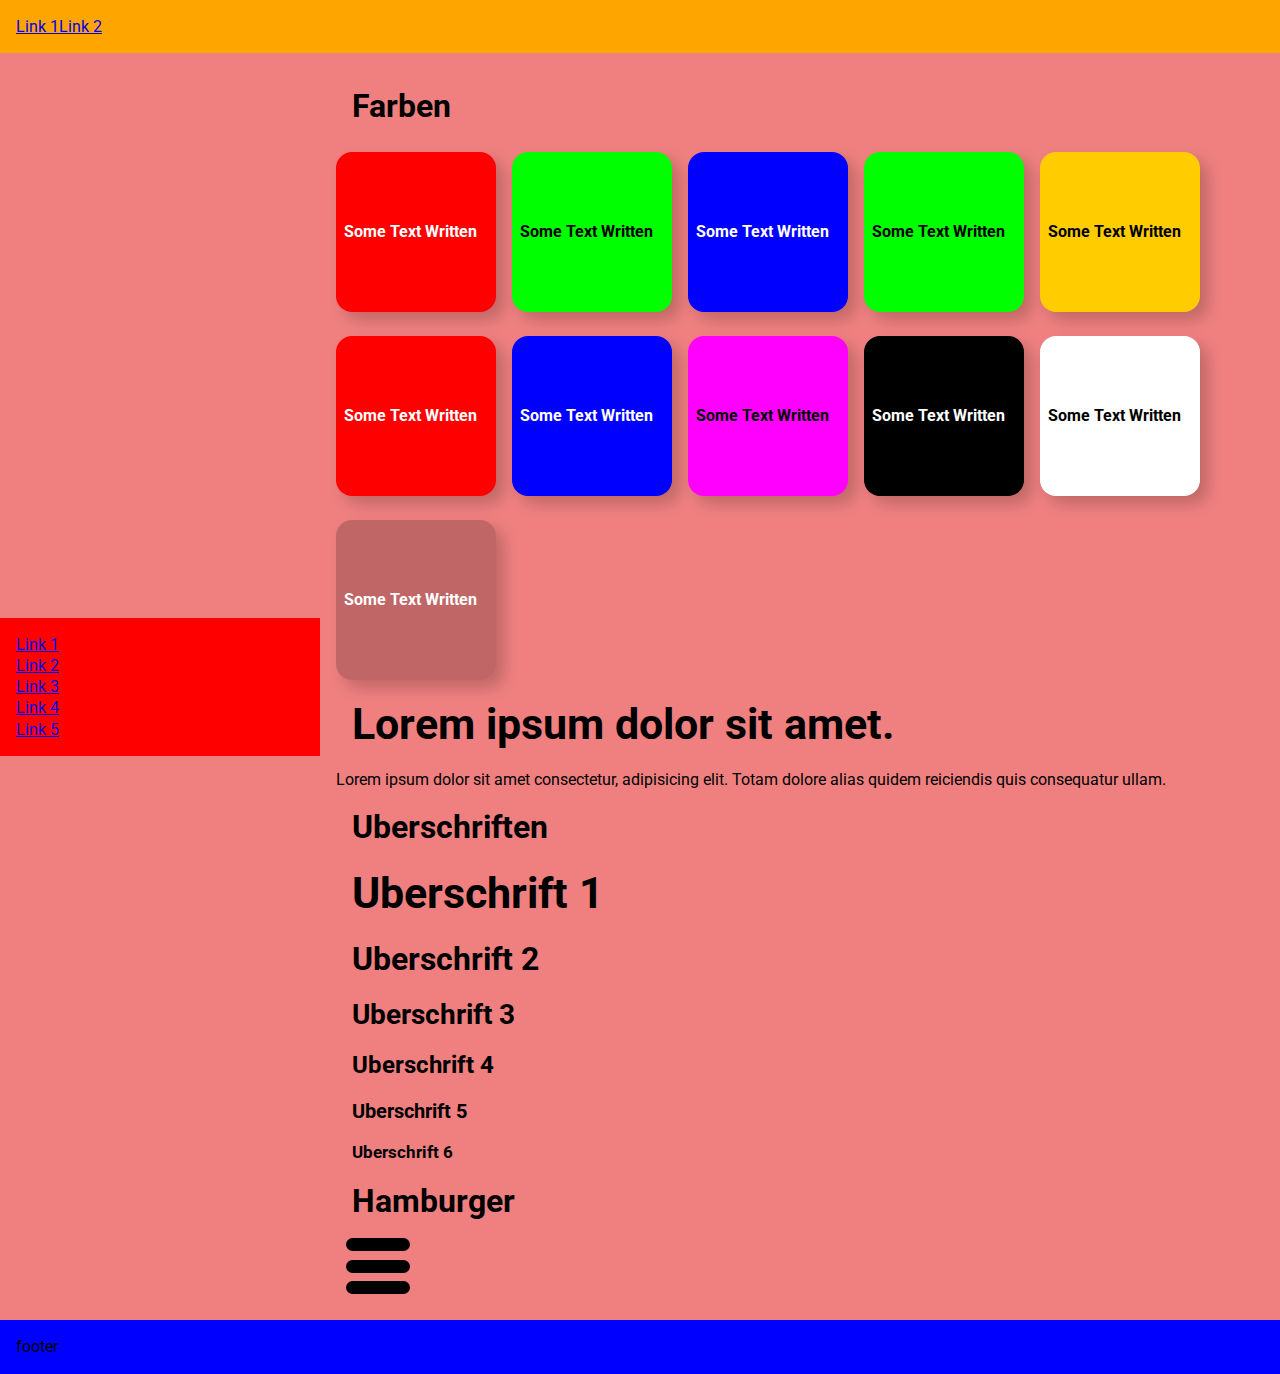
<file: workshop-master/index.html>
<!DOCTYPE html>
<html
    lang="en"
    class="developer">
    <head>
        <meta charset="UTF-8" />
        <meta
            name="viewport"
            content="width=device-width, initial-scale=1.0" />
        <link
            rel="stylesheet"
            href="./assets/css/style.css" />
        <title>Document</title>
    </head>
    <body class="container">
        <header class="header-template">
            <!-- Navigation Version 2 Row -->
            <nav>
                <ul class="nav nav-row">
                    <li><a href="#">Link 1</a></li>
                    <li><a href="#">Link 2</a></li>
                </ul>
            </nav>
        </header>
        <nav class="nav-template">
            <!-- Navigation Version 1 Column -->
            <ul class="nav nav-column">
                <li><a href="#">Link 1</a></li>
                <li><a href="#">Link 2</a></li>
                <li><a href="#">Link 3</a></li>
                <li><a href="#">Link 4</a></li>
                <li><a href="#">Link 5</a></li>
            </ul>
            <!-- Navigation -->
        </nav>
        <main class="main-template">
            <article id="colors">
                <h2>Farben</h2>
                <ul class="color-fields">
                    <li class="primary-color">Some Text Written</li>
                    <li class="secondary-color">Some Text Written</li>
                    <li class="tertiary-color">Some Text Written</li>
                    <li class="success-color">Some Text Written</li>
                    <li class="warning-color">Some Text Written</li>
                    <li class="error-color">Some Text Written</li>
                    <li class="info-color">Some Text Written</li>
                    <li class="cta-color">Some Text Written</li>
                    <li class="dark-color">Some Text Written</li>
                    <li class="light-color">Some Text Written</li>
                    <li class="shadow-color">Some Text Written</li>
                </ul>


            </article>
            <article>
                <h1>Lorem ipsum dolor sit amet.</h1>
                <p>
                    Lorem ipsum dolor sit amet consectetur, adipisicing elit.
                    Totam dolore alias quidem reiciendis quis consequatur ullam.
                </p>
            </article>

            <article>
                <h2>Uberschriften</h2>
                <h1>Uberschrift 1</h1>
                <h2>Uberschrift 2</h2>
                <h3>Uberschrift 3</h3>
                <h4>Uberschrift 4</h4>
                <h5>Uberschrift 5</h5>
                <h6>Uberschrift 6</h6>
            </article>

            <article>
                <h2>Hamburger</h2>  
                <div id="hamburger" class="hamburger">
                    <div></div>
                    <div></div>
                    <div></div>
                </div>

            </article>

        </main>
        <footer class="footer-template">footer</footer>
        <script defer src="assets/js/hamburger.js"></script>
    
    </body>
</html>
</file>
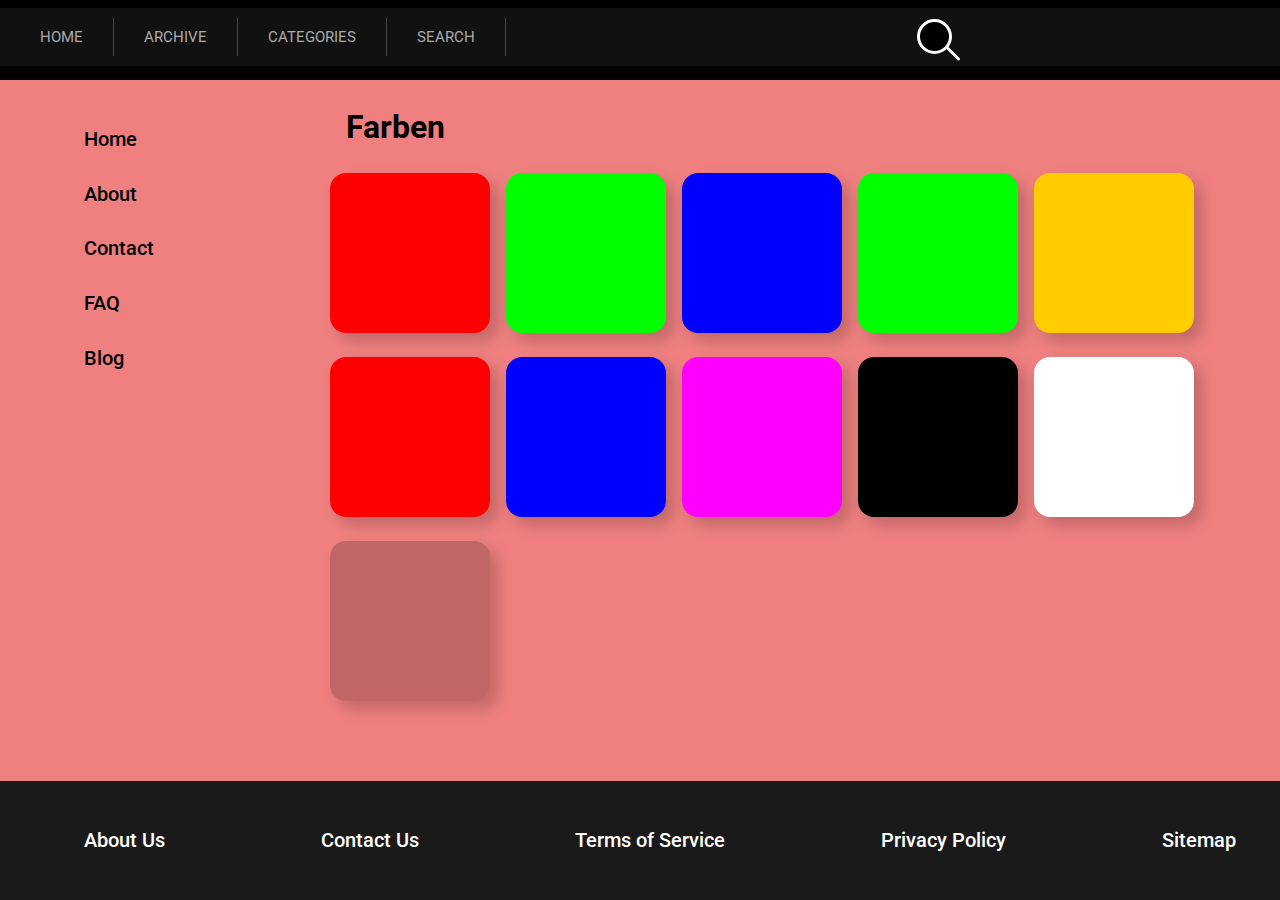
<file: workshop-master/grid.html>
<!DOCTYPE html>
<html
    lang="en"
    class="developer">
    <head>
        <meta charset="UTF-8" />
        <meta
            name="viewport"
            content="width=device-width, initial-scale=1.0" />
        <link
            rel="stylesheet"
            href="assets/css/style.css" />
        <title>Document</title>
    </head>
    <body>
        <div class="template-2">
            <header>
                <article class="hamburger-container">
                    <nav
                        class="animenu"
                        role="navigation"
                        aria-label="Menu">
                        <button
                            class="animenu__btn"
                            type="button">
                            <span class="animenu__btn__bar"></span>
                            <span class="animenu__btn__bar"></span>
                            <span class="animenu__btn__bar"></span>
                        </button>

                        <ul class="animenu__nav">
                            <li><a href="#">Home</a></li>
                            <li><a href="#">Archive</a></li>
                            <li><a href="#">Categories</a></li>
                            <li><a href="#">Search</a></li>
                        </ul>
                    </nav>
                </article>
            </header>

            <div
                class="cntr"
                >
                <div class="cntr-innr">
                    <label
                        class="search"
                        for="inpt_search">
                        <input
                            id="inpt_search"
                            type="text" />
                    </label>
                </div>
            </div>

            <nav>
                <ul class="nav-container">
                    <li><a href="#home">Home</a></li>
                    <li><a href="#about">About</a></li>
                    <li><a href="#contact">Contact</a></li>
                    <li><a href="#faq">FAQ</a></li>
                    <li><a href="#blog">Blog</a></li>
                </ul>
            </nav>
            <main>
                <h2>Farben</h2>
                <ul class="color-fields">
                    <li class="primary-color"></li>
                    <li class="secondary-color"></li>
                    <li class="tertiary-color"></li>
                    <li class="success-color"></li>
                    <li class="warning-color"></li>
                    <li class="error-color"></li>
                    <li class="info-color"></li>
                    <li class="cta-color"></li>
                    <li class="dark-color"></li>
                    <li class="light-color"></li>
                    <li class="shadow-color"></li>
                </ul>
            </main>
            <footer>
                <ul class="nav-container">
                    <li><a href="about.html">About Us</a></li>
                    <li><a href="contact.html">Contact Us</a></li>
                    <li><a href="terms.html">Terms of Service</a></li>
                    <li><a href="privacy.html">Privacy Policy</a></li>
                    <li><a href="sitemap.html">Sitemap</a></li>
                </ul>
            </footer>
            <script
                defer
                src="assets/js/hamburger.js"></script>
        </div>
    </body>
</html>
</file>
<file: workshop-master/assets/css/style.css>
/* Developer-Variables-To-Use */
/*! normalize.css v8.0.1 | MIT License | github.com/necolas/normalize.css */
/* Document
   ========================================================================== */
/**
 * 1. Correct the line height in all browsers.
 * 2. Prevent adjustments of font size after orientation changes in iOS.
 */
@import url("https://fonts.googleapis.com/css2?family=Roboto:ital,wght@0,100;0,300;0,400;0,500;0,700;0,900;1,100;1,300;1,400;1,500;1,700;1,900&display=swap");
html {
  line-height: 1.15; /* 1 */
  -webkit-text-size-adjust: 100%; /* 2 */
}

/* Sections
   ========================================================================== */
/**
 * Remove the margin in all browsers.
 */
body {
  margin: 0;
}

/**
 * Render the `main` element consistently in IE.
 */
main {
  display: block;
}

/**
 * Correct the font size and margin on `h1` elements within `section` and
 * `article` contexts in Chrome, Firefox, and Safari.
 */
h1 {
  font-size: 2em;
  margin: 0.67em 0;
}

/* Grouping content
   ========================================================================== */
/**
 * 1. Add the correct box sizing in Firefox.
 * 2. Show the overflow in Edge and IE.
 */
hr {
  box-sizing: content-box; /* 1 */
  height: 0; /* 1 */
  overflow: visible; /* 2 */
}

/**
 * 1. Correct the inheritance and scaling of font size in all browsers.
 * 2. Correct the odd `em` font sizing in all browsers.
 */
pre {
  font-family: monospace, monospace; /* 1 */
  font-size: 1em; /* 2 */
}

/* Text-level semantics
   ========================================================================== */
/**
 * Remove the gray background on active links in IE 10.
 */
a {
  background-color: transparent;
}

/**
 * 1. Remove the bottom border in Chrome 57-
 * 2. Add the correct text decoration in Chrome, Edge, IE, Opera, and Safari.
 */
abbr[title] {
  border-bottom: none; /* 1 */
  text-decoration: underline; /* 2 */
  text-decoration: underline dotted; /* 2 */
}

/**
 * Add the correct font weight in Chrome, Edge, and Safari.
 */
b,
strong {
  font-weight: bolder;
}

/**
 * 1. Correct the inheritance and scaling of font size in all browsers.
 * 2. Correct the odd `em` font sizing in all browsers.
 */
code,
kbd,
samp {
  font-family: monospace, monospace; /* 1 */
  font-size: 1em; /* 2 */
}

/**
 * Add the correct font size in all browsers.
 */
small {
  font-size: 80%;
}

/**
 * Prevent `sub` and `sup` elements from affecting the line height in
 * all browsers.
 */
sub,
sup {
  font-size: 75%;
  line-height: 0;
  position: relative;
  vertical-align: baseline;
}

sub {
  bottom: -0.25em;
}

sup {
  top: -0.5em;
}

/* Embedded content
   ========================================================================== */
/**
 * Remove the border on images inside links in IE 10.
 */
img {
  border-style: none;
}

/* Forms
   ========================================================================== */
/**
 * 1. Change the font styles in all browsers.
 * 2. Remove the margin in Firefox and Safari.
 */
button,
input,
optgroup,
select,
textarea {
  font-family: inherit; /* 1 */
  font-size: 100%; /* 1 */
  line-height: 1.15; /* 1 */
  margin: 0; /* 2 */
}

/**
 * Show the overflow in IE.
 * 1. Show the overflow in Edge.
 */
button,
input {
  /* 1 */
  overflow: visible;
}

/**
 * Remove the inheritance of text transform in Edge, Firefox, and IE.
 * 1. Remove the inheritance of text transform in Firefox.
 */
button,
select {
  /* 1 */
  text-transform: none;
}

/**
 * Correct the inability to style clickable types in iOS and Safari.
 */
button,
[type=button],
[type=reset],
[type=submit] {
  appearance: button;
  -webkit-appearance: button;
}

/**
 * Remove the inner border and padding in Firefox.
 */
button::-moz-focus-inner,
[type=button]::-moz-focus-inner,
[type=reset]::-moz-focus-inner,
[type=submit]::-moz-focus-inner {
  border-style: none;
  padding: 0;
}

/**
 * Restore the focus styles unset by the previous rule.
 */
button:-moz-focusring,
[type=button]:-moz-focusring,
[type=reset]:-moz-focusring,
[type=submit]:-moz-focusring {
  outline: 1px dotted ButtonText;
}

/**
 * Correct the padding in Firefox.
 */
fieldset {
  padding: 0.35em 0.75em 0.625em;
}

/**
 * 1. Correct the text wrapping in Edge and IE.
 * 2. Correct the color inheritance from `fieldset` elements in IE.
 * 3. Remove the padding so developers are not caught out when they zero out
 *    `fieldset` elements in all browsers.
 */
legend {
  box-sizing: border-box; /* 1 */
  color: inherit; /* 2 */
  display: table; /* 1 */
  max-width: 100%; /* 1 */
  padding: 0; /* 3 */
  white-space: normal; /* 1 */
}

/**
 * Add the correct vertical alignment in Chrome, Firefox, and Opera.
 */
progress {
  vertical-align: baseline;
}

/**
 * Remove the default vertical scrollbar in IE 10+.
 */
textarea {
  overflow: auto;
}

/**
 * 1. Add the correct box sizing in IE 10.
 * 2. Remove the padding in IE 10.
 */
[type=checkbox],
[type=radio] {
  box-sizing: border-box; /* 1 */
  padding: 0; /* 2 */
}

/**
 * Correct the cursor style of increment and decrement buttons in Chrome.
 */
[type=number]::-webkit-inner-spin-button,
[type=number]::-webkit-outer-spin-button {
  height: auto;
}

/**
 * 1. Correct the odd appearance in Chrome and Safari.
 * 2. Correct the outline style in Safari.
 */
[type=search] {
  appearance: textfield;
  -webkit-appearance: textfield; /* 1 */
  outline-offset: -2px; /* 2 */
}

/**
 * Remove the inner padding in Chrome and Safari on macOS.
 */
[type=search]::-webkit-search-decoration {
  -webkit-appearance: none;
}

/**
 * 1. Correct the inability to style clickable types in iOS and Safari.
 * 2. Change font properties to `inherit` in Safari.
 */
::-webkit-file-upload-button {
  -webkit-appearance: button; /* 1 */
  font: inherit; /* 2 */
}

/* Interactive
   ========================================================================== */
/*
 * Add the correct display in Edge, IE 10+, and Firefox.
 */
details {
  display: block;
}

/*
 * Add the correct display in all browsers.
 */
summary {
  display: list-item;
}

/* Misc
   ========================================================================== */
/**
 * Add the correct display in IE 10+.
 */
template {
  display: none;
}

/**
 * Add the correct display in IE 10.
 */
[hidden] {
  display: none;
}

html, html * {
  box-sizing: border-box;
}

html {
  font-family: -apple-system, BlinkMacSystemFont, "Segoe UI", Roboto, Helvetica, Arial, sans-serif, "Apple Color Emoji", "Segoe UI Emoji", "Segoe UI Symbol";
  font-size: 1;
  line-height: 1.333;
}

p {
  font-size: 1rem;
}

a {
  font-size: 1rem;
}

dl {
  font-size: 1rem;
}

li {
  font-size: 1rem;
}

h1 {
  font-size: 2.667rem;
}

h2 {
  font-size: 2rem;
}

h3 {
  font-size: 1.778rem;
}

h4 {
  font-size: 1.5rem;
}

h5 {
  font-size: 1.25rem;
}

h6 {
  font-size: 1.067rem;
}

p {
  margin: 0 0 1rem;
}

.primary-color {
  background-color: hsl(0, 100%, 49.9%);
  margin-top: 0.5rem;
  padding: 0.5rem;
  border-radius: 0.75rem;
  font-weight: bolder;
  color: #ffffff;
}

.secondary-color {
  background-color: #00ff00;
  margin-top: 0.5rem;
  padding: 0.5rem;
  border-radius: 0.75rem;
  font-weight: bolder;
  color: #000000;
}

.tertiary-color {
  background-color: hsl(240, 100%, 49.9%);
  margin-top: 0.5rem;
  padding: 0.5rem;
  border-radius: 0.75rem;
  font-weight: bolder;
  color: #ffffff;
}

.success-color {
  background-color: #00ff00;
  margin-top: 0.5rem;
  padding: 0.5rem;
  border-radius: 0.75rem;
  font-weight: bolder;
  color: #000000;
}

.warning-color {
  background-color: #ffcc00;
  margin-top: 0.5rem;
  padding: 0.5rem;
  border-radius: 0.75rem;
  font-weight: bolder;
  color: #000000;
}

.error-color {
  background-color: hsl(0, 100%, 49.9%);
  margin-top: 0.5rem;
  padding: 0.5rem;
  border-radius: 0.75rem;
  font-weight: bolder;
  color: #ffffff;
}

.info-color {
  background-color: hsl(240, 100%, 49.9%);
  margin-top: 0.5rem;
  padding: 0.5rem;
  border-radius: 0.75rem;
  font-weight: bolder;
  color: #ffffff;
}

.cta-color {
  background-color: #ff00ff;
  margin-top: 0.5rem;
  padding: 0.5rem;
  border-radius: 0.75rem;
  font-weight: bolder;
  color: #000000;
}

.dark-color {
  background-color: #000000;
  margin-top: 0.5rem;
  padding: 0.5rem;
  border-radius: 0.75rem;
  font-weight: bolder;
  color: #ffffff;
}

.light-color {
  background-color: #ffffff;
  margin-top: 0.5rem;
  padding: 0.5rem;
  border-radius: 0.75rem;
  font-weight: bolder;
  color: #000000;
}

.shadow-color {
  background-color: rgba(0, 0, 0, 0.2);
  margin-top: 0.5rem;
  padding: 0.5rem;
  border-radius: 0.75rem;
  font-weight: bolder;
  color: #ffffff;
}

.color-fields {
  margin: 0;
  padding: 0;
  list-style: none;
  display: flex;
  flex-direction: row;
  flex-wrap: wrap;
  gap: 1rem;
}
.color-fields > * {
  align-content: center;
  display: block;
  width: 10rem;
  height: 10rem;
  padding: 0.5rem;
  transition: 0.257s;
  border-radius: 1rem;
  box-shadow: 0.5rem 0.5rem 1rem rgba(0, 0, 0, 0.2);
}
.color-fields > *:hover {
  /*         border: 4px solid black; */
  transform: scale(1.17);
}

.container {
  display: flex;
  width: 100%;
  margin: 0;
  flex-wrap: wrap;
}

.header-template {
  background-color: orange;
  flex-basis: 100%;
  padding: 1rem;
}

.nav-template {
  background-color: red;
  flex-basis: 25%;
  padding: 1rem;
}

.main-template {
  flex-basis: 75%;
  padding: 1rem;
}

.footer-template {
  flex-basis: 100%;
  padding: 1rem;
  background-color: blue;
}

body,
body > div {
  height: 100vh;
}

*,
*:after,
*:before {
  box-sizing: border-box;
}

.template-2 {
  display: grid;
  grid-template-columns: repeat(4, 1fr);
  grid-template-rows: 5rem auto 8vh;
}
.template-2 > header {
  background-color: black;
  position: fixed;
  margin: 0;
  width: 100vw;
  height: 5rem;
  padding: 0.5rem 0;
  /* grid-column: 1 / 5;
  grid-row: 1 / 2; */
}
.template-2 > header *,
.template-2 > header *:after,
.template-2 > header *:before {
  box-sizing: border-box;
}
.template-2 > header .animenu__btn {
  display: none;
  cursor: pointer;
  background-color: #111;
  border: 0;
  padding: 10px;
  height: 40px;
  width: 40px;
}
.template-2 > header .animenu__btn:hover {
  background-color: #0186ba;
}
.template-2 > header .animenu__btn__bar {
  display: block;
  width: 20px;
  height: 2px;
  background-color: #fff;
  transition: 0.15s cubic-bezier(0.75, -0.55, 0.25, 1.55);
}
.template-2 > header .animenu__btn__bar + .animenu__btn__bar {
  margin-top: 4px;
}
.template-2 > header .animenu__btn--active .animenu__btn__bar {
  margin: 0;
  position: absolute;
}
.template-2 > header .animenu__btn--active .animenu__btn__bar:nth-child(1) {
  transform: rotate(45deg);
}
.template-2 > header .animenu__btn--active .animenu__btn__bar:nth-child(2) {
  opacity: 0;
}
.template-2 > header .animenu__btn--active .animenu__btn__bar:nth-child(3) {
  transform: rotate(-45deg);
}
.template-2 > header .animenu {
  display: block;
}
.template-2 > header .animenu ul {
  padding: 10px;
  list-style: none;
  font: 0 -apple-system, BlinkMacSystemFont, "Segoe UI", "Roboto", "Helvetica Neue", Arial, sans-serif, "Apple Color Emoji", "Segoe UI Emoji", "Segoe UI Symbol";
}
.template-2 > header .animenu li,
.template-2 > header .animenu a {
  display: inline-block;
  font-size: 15px;
}
.template-2 > header .animenu a {
  color: #aaaaaa;
  text-decoration: none;
}
.template-2 > header .animenu__nav {
  background-color: #111;
}
.template-2 > header .animenu__nav > li {
  position: relative;
  border-right: 1px solid #444444;
}
.template-2 > header .animenu__nav > li > a {
  padding: 10px 30px;
  text-transform: uppercase;
}
.template-2 > header .animenu__nav > li:hover > ul {
  opacity: 1;
  visibility: visible;
  margin: 0;
}
.template-2 > header .animenu__nav > li:hover > a {
  color: #fff;
}
.template-2 > header .animenu__nav > li:focus-within > ul {
  opacity: 1;
  visibility: visible;
  margin: 0;
}
.template-2 > header .animenu__nav > li:focus-within > a {
  color: #fff;
}
.template-2 > header .animenu__nav__hasDropdown:before {
  content: "";
  position: absolute;
  border: 4px solid transparent;
  border-bottom: 0;
  border-top-color: currentColor;
  top: 50%;
  margin-top: -2px;
  right: 10px;
}
.template-2 > header .animenu__nav__dropdown {
  min-width: 100%;
  position: absolute;
  top: 100%;
  left: 0;
  z-index: 1;
  opacity: 0;
  visibility: hidden;
  margin: 20px 0 0 0;
  background-color: #373737;
  transition: margin 0.15s, opacity 0.15s;
}
.template-2 > header .animenu__nav__dropdown > li {
  width: 100%;
  border-bottom: 1px solid #515151;
}
.template-2 > header .animenu__nav__dropdown > li:first-child > a:after {
  content: "";
  position: absolute;
  height: 0;
  width: 0;
  left: 1em;
  top: -6px;
  border: 6px solid transparent;
  border-top: 0;
  border-bottom-color: inherit;
}
.template-2 > header .animenu__nav__dropdown > li:last-child {
  border: 0;
}
.template-2 > header .animenu__nav__dropdown a {
  padding: 10px;
  width: 100%;
  border-color: #373737;
}
.template-2 > header .animenu__nav__dropdown a:hover {
  /* background-color: $secondaryMenuBackground;
  border-color: $secondaryMenuBackground; */
  color: #fff;
}
.template-2 > header .animenu__nav__dropdown a:focus-within {
  /* background-color: $secondaryMenuBackground;
  border-color: $secondaryMenuBackground; */
  color: #fff;
}
.template-2 > header .animenu__nav--active {
  display: block !important;
}
.template-2 > header .animenu__nav--active .animenu__nav__dropdown {
  display: block;
}
.template-2 .cntr {
  grid-column: 1/4;
  grid-row: 1/2;
}
.template-2 > nav {
  grid-column: 1/2;
  grid-row: 2/3;
  padding: 1rem;
  margin-right: 10px;
}
.template-2 > nav .nav-container {
  display: flex;
  justify-content: space-between;
  flex-direction: column;
}
.template-2 > nav .nav-container > li {
  transition: 0.25s ease-in-out;
  padding: 14px;
  width: auto;
  align-items: center;
  list-style-type: none;
}
.template-2 > nav .nav-container > li > a {
  color: rgb(0, 0, 0);
  padding: 14px;
  text-align: center;
  text-decoration: none;
  font-weight: 500;
  font-size: 20px;
}
.template-2 > nav .nav-container > li:hover {
  background-color: rgb(117, 117, 117);
  transform: scale(1.15);
}
.template-2 > main {
  grid-column: 2/5;
  grid-row: 2/3;
  height: auto;
  padding: 10px;
  display: block;
}
.template-2 > footer {
  grid-column: 1/5;
  grid-row: 3/4;
  background-color: rgb(26, 26, 26);
  padding: 1rem;
  margin-right: 10px;
  flex-wrap: wrap;
  width: 100vw;
  position: fixed;
  bottom: 0;
}
.template-2 > footer .nav-container {
  display: flex;
  justify-content: space-between;
  flex-direction: row;
}
.template-2 > footer .nav-container > li {
  transition: 0.25s ease-in-out;
  padding: 14px;
  list-style-type: none;
}
.template-2 > footer .nav-container > li > a {
  color: white;
  padding: 14px;
  text-decoration: none;
  font-weight: 500;
  font-size: 20px;
}
.template-2 > footer .nav-container > li:hover {
  background-color: black;
  transform: scale(1.15);
}

@media screen and (max-width: 899px) {
  .template-2 {
    display: block;
  }
  .template-2 > header,
  .template-2 > nav,
  .template-2 > main,
  .template-2 > footer {
    display: block;
    width: 100%;
    position: relative;
    height: auto;
  }
  .template-2 .cntr {
    margin: 0;
    padding: 0;
    display: block;
  }
  .template-2 > header {
    top: 0;
    padding: 13px;
    background-color: black;
  }
  .template-2 > header .animenu__btn {
    display: inline-block;
  }
  .template-2 > header .animenu__nav,
  .template-2 > header .animenu__nav__dropdown {
    display: none;
  }
  .template-2 > header .animenu__nav {
    margin: 10px 0;
  }
  .template-2 > header .animenu__nav > li {
    width: 100%;
    border-right: 0;
    border-bottom: 1px solid #515151;
  }
  .template-2 > header .animenu__nav > li:last-child {
    border: 0;
  }
  .template-2 > header .animenu__nav > li:first-child > a:after {
    content: "";
    position: absolute;
    height: 0;
    width: 0;
    left: 1em;
    top: -6px;
    border: 6px solid transparent;
    border-top: 0;
    border-bottom-color: inherit;
  }
  .template-2 > header .animenu__nav > li > a {
    width: 100%;
    padding: 10px;
    border-color: #111;
    position: relative;
  }
  .template-2 > header .animenu__nav a:hover {
    /* background-color: $secondaryMenuBackground;
    border-color: $secondaryMenuBackground; */
    color: #fff;
  }
  .template-2 > header .animenu__nav__dropdown {
    position: static;
    background-color: #373737;
    margin: 0;
    transition: none;
    visibility: visible;
    opacity: 1;
  }
  .template-2 > header .animenu__nav__dropdown > li:first-child > a:after {
    content: none;
  }
  .template-2 > header .animenu__nav__dropdown a {
    padding-left: 20px;
    width: 100%;
  }
  .template-2 > nav {
    position: relative;
    background-color: rgb(26, 26, 26);
    padding: 1rem;
    flex-wrap: wrap;
    height: auto;
  }
  .template-2 > nav .nav-container {
    display: flex;
    justify-content: space-between;
    flex-direction: row;
  }
  .template-2 > nav .nav-container > li {
    transition: 0.25s ease-in-out;
    padding: 14px;
    list-style-type: none;
  }
  .template-2 > nav .nav-container > li > a {
    color: white;
    padding: 14px;
    text-decoration: none;
    font-weight: 500;
    font-size: 20px;
  }
  .template-2 > nav .nav-container > li:hover {
    background-color: black;
    transform: scale(1.15);
  }
  .template-2 > main {
    position: relative;
    height: auto;
    display: block;
  }
  .template-2 > footer {
    position: relative;
    bottom: 0;
    height: auto;
    background-color: rgb(26, 26, 26);
    padding: 1rem;
    height: auto;
  }
  .template-2 > footer .nav-container {
    display: flex;
    flex-wrap: wrap;
    justify-content: space-between;
    flex-direction: row;
  }
  .template-2 > footer .nav-container > li {
    transition: 0.25s ease-in-out;
    padding: 14px;
    list-style-type: none;
  }
  .template-2 > footer .nav-container > li > a {
    color: white;
    padding: 14px;
    text-decoration: none;
    font-weight: 500;
    font-size: 20px;
  }
  .template-2 > footer .nav-container > li:hover {
    transform: scale(1.15);
    background-color: black;
  }
}
body {
  display: flex;
  justify-content: center;
  align-items: center;
  height: 100vh;
  margin: 0;
  background-color: lightcoral;
}

.template-3 {
  max-width: 75rem;
  width: 100%;
  padding: 20px;
  margin: 0 auto;
  border: 1px solid #ddd;
  box-shadow: 0 0 10px rgba(0, 0, 0, 0.1);
  border-radius: 25px;
  height: auto;
}
.template-3 .main-fieldset {
  padding: 1rem;
  border: none;
  border-radius: 15px;
  background-color: rgb(255, 255, 255);
}
.template-3 .profile-picture {
  text-align: center;
}
.template-3 .profile-picture > img {
  border-radius: 50%;
  transform: scale(1.5);
}
.template-3 .profile-picture > figcaption {
  position: relative;
  width: 30%;
  margin: 0 auto;
  border-radius: 15px;
  font-size: x-large;
  border: 1px solid rgb(163, 163, 163);
  background-color: rgb(255, 255, 255);
}
.template-3 legend {
  font-size: 22px;
  padding: 4px;
  border-radius: 15px;
}
.template-3 .input-fieldset-container {
  border-radius: 15px;
  background-color: rgba(158, 158, 158, 0.623);
  display: flex;
  flex-direction: row;
  justify-content: space-around;
  padding: 1rem;
}
.template-3 .input-fieldset-container .login-fieldset {
  width: auto;
  padding: 1rem;
  display: flex;
  flex-direction: column;
  /* border: 1px solid #666; */
  flex: 1;
}
.template-3 .input-fieldset-container .login-fieldset > label {
  /* border: 1px solid red; */
  font-size: 20px;
  margin-top: 1rem;
}
.template-3 .input-fieldset-container .login-fieldset > input {
  display: block;
  border: none;
  border-radius: 15px;
  text-align: center;
  width: 50%;
  height: 2rem;
  margin-top: 5px;
}
.template-3 .input-fieldset-container .login-fieldset > input > input:valid::after {
  content: "Valid input!";
  color: #2ecc71;
  font-size: 0.8rem;
  padding-left: 10px;
}
.template-3 .input-fieldset-container .login-fieldset > input > input:invalid::after {
  content: "Invalid input. Please try again.";
  color: #e74c3c;
  font-size: 0.8rem;
  padding-left: 10px;
}
.template-3 .input-fieldset-container .login-fieldset input[type=checkbox] {
  /* styles for the radio button itself */
  width: 20px;
  height: 20px;
  margin-right: 10px;
  border-radius: 50%;
  background-color: rgb(255, 255, 255);
  border-radius: 15px;
  border: 1px solid #ccc;
  appearance: none; /* remove default browser styling */
  cursor: pointer;
}
.template-3 .input-fieldset-container .login-fieldset input[type=checkbox]:checked {
  /* styles for the checked state */
  background-color: #666;
  border-color: #666;
}
.template-3 .input-fieldset-container .personal-details-fieldset {
  padding: 1rem;
  /* border: 1px solid #666; */
  display: flex;
  width: auto;
  flex-direction: column;
  flex: 1;
}
.template-3 .input-fieldset-container .personal-details-fieldset > label {
  font-size: 20px;
  margin-top: 1rem;
}
.template-3 .input-fieldset-container .personal-details-fieldset > select {
  width: 50%;
  border: none;
  border-radius: 15px;
  text-align: center;
  width: 50%;
  height: 2rem;
  margin-top: 5px;
}
.template-3 .input-fieldset-container .personal-details-fieldset .radio-buttons {
  border: none;
  margin-top: 1rem;
  border: 1px solid rgb(163, 163, 163);
  border-radius: 15px;
}
.template-3 .input-fieldset-container .personal-details-fieldset .radio-buttons .radio-buttons-box {
  display: grid;
  margin: 5px;
  grid-template-columns: repeat(2, 1fr);
  grid-template-rows: repeat(2, 1fr);
  font-size: 20px;
}
.template-3 .input-fieldset-container .personal-details-fieldset .radio-buttons .radio-buttons-box > label {
  margin: 0 1rem;
}
.template-3 .input-fieldset-container .personal-details-fieldset .radio-buttons .radio-buttons-box input[type=radio] {
  /* styles for the radio button itself */
  width: 20px;
  background-color: rgb(255, 255, 255);
  border-radius: 15px;
  height: 20px;
  margin-right: 10px;
  border-radius: 50%;
  border: 1px solid #ccc;
  appearance: none; /* remove default browser styling */
  cursor: pointer;
}
.template-3 .input-fieldset-container .personal-details-fieldset .radio-buttons .radio-buttons-box input[type=radio]:checked {
  /* styles for the checked state */
  background-color: #666;
  border-color: #666;
}
.template-3 .input-fieldset-container .personal-details-fieldset .textarea-container {
  display: flex;
  flex-direction: column;
  width: 25rem;
}
.template-3 .input-fieldset-container .personal-details-fieldset .textarea-container textarea {
  border-radius: 10px;
  padding: 5px;
  min-width: 100%;
  max-width: 100%;
  min-height: 2rem;
  max-height: 12rem;
}
.template-3 .button-container {
  display: flex;
  font-size: 20px;
  justify-content: right;
}
.template-3 .button-container > button[type=submit] {
  border: none;
  border-radius: 15px;
  padding: 1rem;
  background-color: rgb(0, 160, 0);
  color: white;
  margin: 1rem;
  transition: 0.25s ease-in-out;
}
.template-3 .button-container > button[type=reset] {
  padding: 1rem;
  border-radius: 15px;
  color: rgb(0, 160, 0);
  border: 1px solid rgb(0, 160, 0);
  margin: 1rem;
  transition: 0.25s ease-in-out;
}
.template-3 .button-container > button[type=submit]:hover {
  transform: scale(1.12);
  opacity: 0.9;
}
.template-3 .button-container > button[type=reset]:hover {
  transform: scale(1.12);
  opacity: 0.9;
}
.template-3 .loading-bar {
  height: 1.5rem;
  border-radius: 10px;
  background-color: green;
  width: 0%;
  transition: width 10s ease-in-out; /* transition background position */
}
.template-3 .loading--state-opened {
  width: 100%;
}

@media screen and (max-width: 768px) {
  .template-3 {
    max-width: 100%;
    width: 100%;
    padding: 10px;
  }
}
.nav {
  list-style-type: none;
  margin: 0;
  padding: 0;
}
.nav-column {
  display: flex;
  flex-direction: column;
}
.nav-row {
  display: flex;
  flex-direction: row;
}

.hamburger {
  margin: 10px;
  position: relative;
  display: flex;
  flex-direction: column;
  justify-content: space-between;
  width: 4rem;
  height: 3.5rem;
  /* flex-basis: 4rem;
  flex-grow: 0;
  flex-shrink: 0; */
  /* outline: 3px dashed black; */
}
.hamburger > *:nth-child(1),
.hamburger > *:nth-child(2),
.hamburger > *:nth-child(3) {
  display: block;
  width: 100%;
  height: 0.8rem;
  background-color: #000000;
  transition: 0.233s;
  border-radius: 15px;
}
.hamburger--state-opened {
  box-sizing: border-box;
}
.hamburger--state-opened > *:nth-child(2) {
  opacity: 0;
  transition: 0s;
}
.hamburger--state-opened > *:nth-child(1) {
  top: 50%;
  position: absolute;
  transform: translate(0, -50%) rotate(45deg);
  transition: 0.4s;
}
.hamburger--state-opened > *:nth-child(3) {
  top: 50%;
  position: absolute;
  transform: translate(0, -50%) rotate(-45deg);
  transition: 0.4s;
}
.hamburger--state-closed > *:nth-child(1),
.hamburger--state-closed > *:nth-child(2),
.hamburger--state-closed > *:nth-child(3) {
  display: block;
  width: 100%;
  height: 0.8rem;
  background-color: white;
  transition: 0.133s;
}

.hamburger:hover {
  cursor: pointer;
}

.cntr {
  display: table;
  width: 100%;
  height: 100%;
  width: auto;
}
.cntr .cntr-innr {
  display: table-cell;
  text-align: right;
  vertical-align: middle;
}

@media screen and (max-width: 899px) {
  .cntr {
    display: table;
    width: 100%;
    height: 100%;
    width: auto;
  }
  .cntr .cntr-innr {
    display: table-cell;
    text-align: right;
    vertical-align: middle;
  }
}
.search {
  background-color: black;
  display: inline-block;
  position: relative;
  height: 35px;
  width: 35px;
  box-sizing: border-box;
  margin: 0px 8px 7px 0px;
  padding: 7px 9px 0px 9px;
  border: 3px solid #FFFFFF;
  border-radius: 25px;
  transition: all 200ms ease;
  cursor: text;
}
.search:after {
  content: "";
  position: absolute;
  width: 3px;
  height: 20px;
  right: -5px;
  top: 21px;
  background: white;
  border-radius: 3px;
  transform: rotate(-45deg);
  transition: all 200ms ease;
}
.search.active, .search:hover {
  width: auto;
  margin-right: 0px;
}
.search.active:after, .search:hover:after {
  height: 0px;
}
.search input {
  width: 100%;
  border: none;
  box-sizing: border-box;
  font-family: Helvetica;
  font-size: 15px;
  color: white;
  background: transparent;
  outline-width: 0px;
}

html {
  font-family: "Roboto", sans-serif;
  font-size: 1;
  line-height: 1.333;
}

h1,
h2,
h3,
h4,
h5,
h6 {
  font-family: "Roboto", sans-serif;
  font-weight: 700;
  line-height: 1.333;
  /*  direction:rtl;
  display: flex;
  flex-direction: column-reverse; */
  margin-inline-start: 1rem;
  margin-inline-end: 0;
  margin-block-start: 1rem;
  margin-block-end: 1rem;
}

/* .developer {
    // Developer Skin
    html > * > * {
        outline: $dev-border-width $dev-border-style $dev-color;
    }
}
 */
/* 
// Sass Variables
$bright: white;
$dark: black;

//Css Variables

:root{
    --bright: white;
    --dark: black;
}


body {
    background-color: $dark;
    color: $bright;
    // css variable usage
    background-color: var(--dark);
    color: var(--bright);

}


table{
    $bright: lightgrey;
    $dark: darkgrey;
}
 */
</file>
